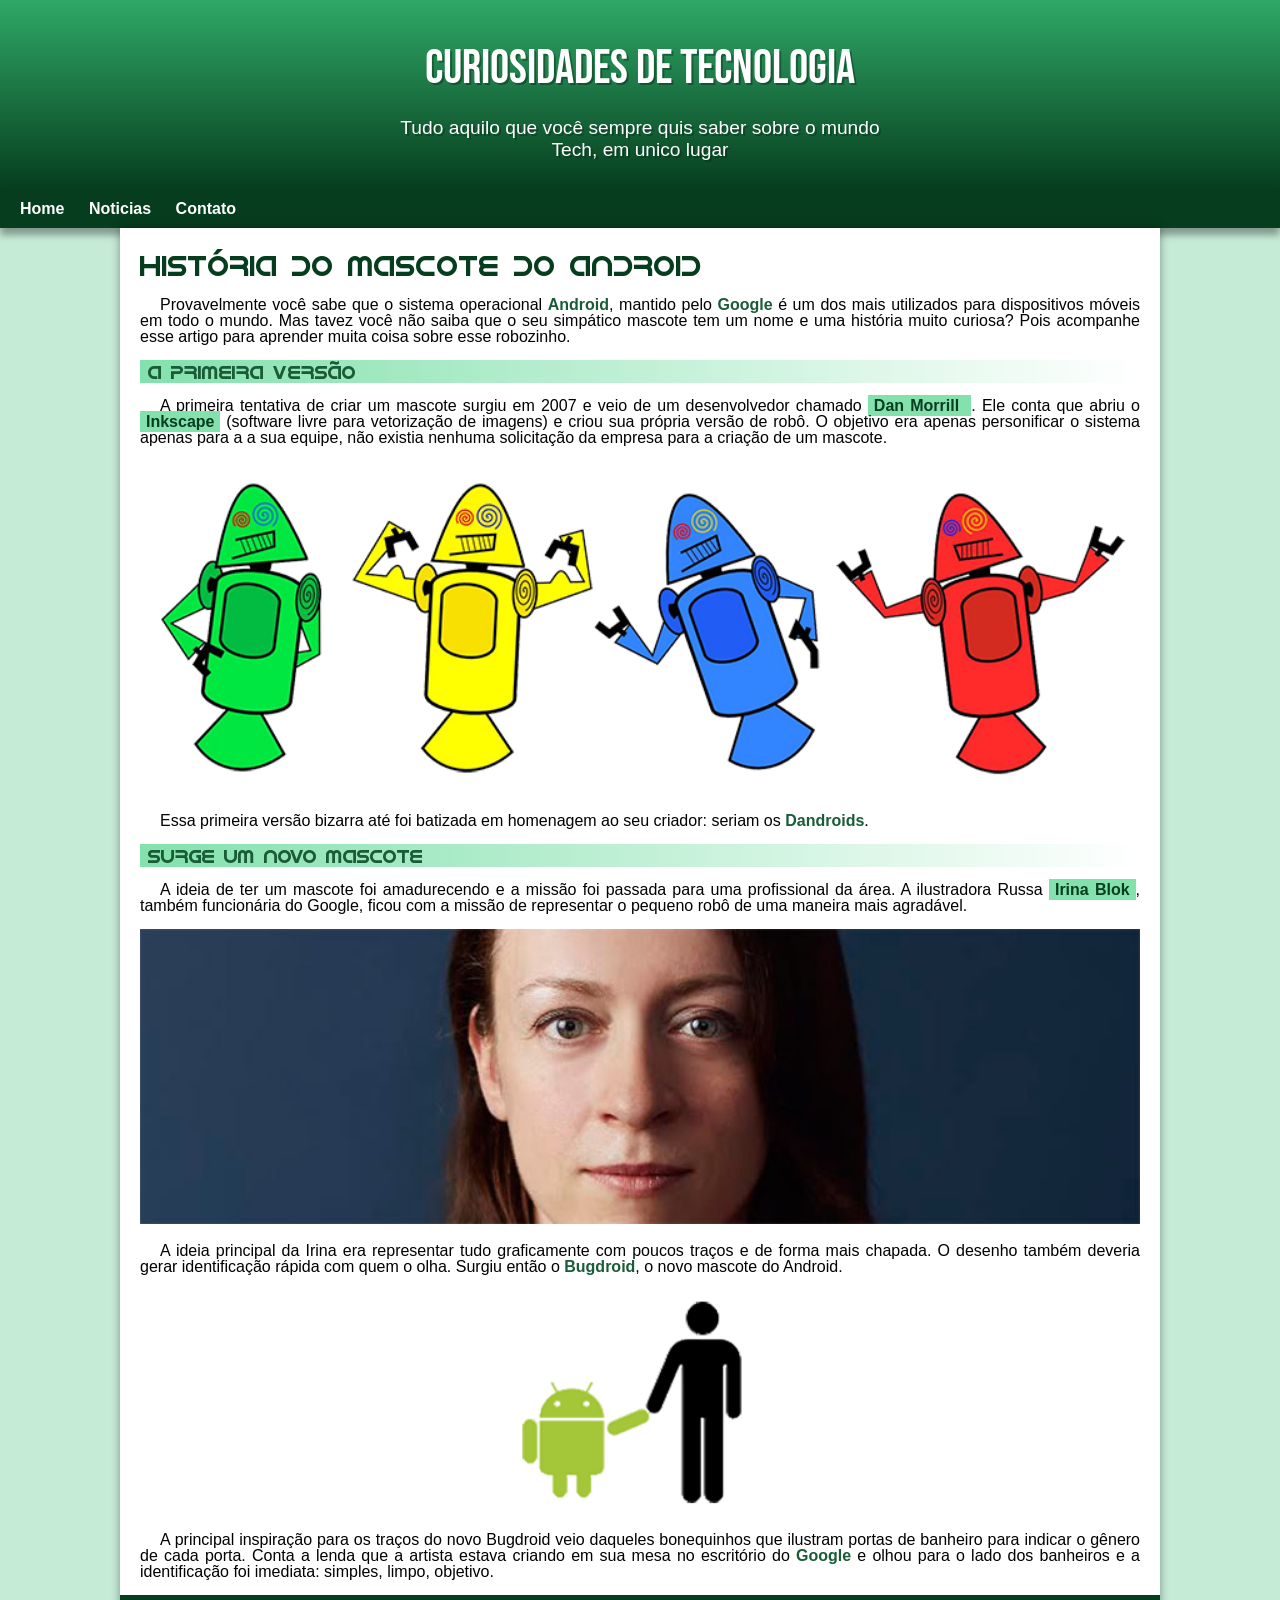
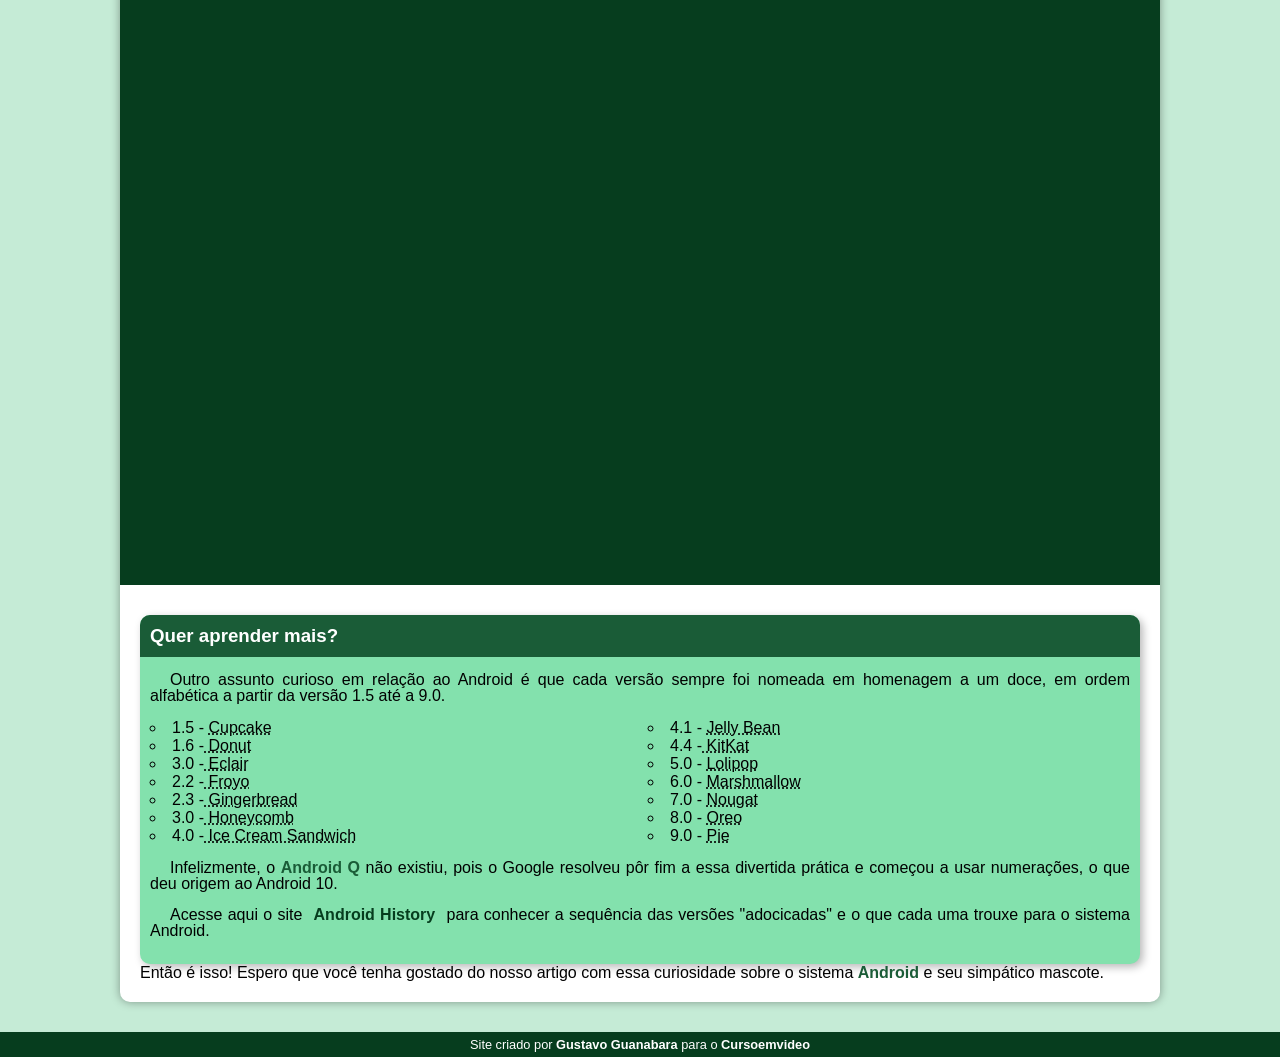
<file: index.html>
<!DOCTYPE html>
<html lang="pt-br">
<head>
    <meta charset="UTF-8">
    <meta name="viewport" content="width=device-width, initial-scale=1.0">
    <title>Como surgiu o mascote do androide</title>
    <link rel="shortcut icon" href="imagens/favicon.ico" type="image/x-icon">
    <link rel="stylesheet" href="estilo/style.css">
</head>
<body>
    <header>
        <h1> Curiosidades de Tecnologia </h1>
        <p>Tudo aquilo que você sempre quis saber sobre o mundo Tech, em unico lugar</p>

    </header>
    <nav>
        <a href="#">Home</a>
        <a href="#">Noticias</a>
         <a href="#">Contato</a>
    </nav>
    <main>
        <article>
            <h1>História do Mascote do Android</h1>

            <p>Provavelmente você sabe que o sistema operacional <strong>Android</strong>, mantido pelo <strong>Google</strong> é um dos mais utilizados para dispositivos móveis em todo o mundo. Mas tavez você não saiba que o seu simpático mascote tem um nome e uma história muito curiosa? Pois acompanhe esse artigo para aprender muita coisa sobre esse robozinho.</p>

            <h2>A primeira versão</h2>

            <p>A primeira tentativa de criar um mascote surgiu em 2007 e veio de um desenvolvedor chamado <a href="https://ausdroid.net/news/2013/01/04/dan-morrill-shows-us-the-android-mascots-that-could-have-been/" target="_blank" class="externo">Dan Morrill </a>. Ele conta que abriu o <a href="https://inkscape.org/fr/" target="_blank">Inkscape</a> (software livre para vetorização de imagens) e criou sua própria versão de robô. O objetivo era apenas personificar o sistema apenas para a a sua equipe, não existia nenhuma solicitação da empresa para a criação de um mascote.</p>

            <picture>
              
               <source media="(min-width:800px )" srcset="imagens/dan-droids.png">
               <img src="imagens/dan-droids-pq.png" alt="Primeiro mascote do androide">
               
            </picture>

            <p>Essa primeira versão bizarra até foi batizada em homenagem ao seu criador: seriam os <strong>Dandroids</strong>.</p>

            <h2>Surge um novo mascote</h2>

            <p>A ideia de ter um mascote foi amadurecendo e a missão foi passada para uma profissional da área. A ilustradora Russa <a href="https://www.irinablok.com"target="_blank">Irina Blok</a>, também funcionária do Google, ficou com a missão de representar o pequeno robô de uma maneira mais agradável.</p>

            <picture>
               <source media="(max-width:600px )" srcset="imagens/irina-blok-pq.jpg">
               <img src="imagens/irina-blok.jpg" alt="Irina Blok, criadora do Bugdroid">
            </picture>

            <p>A ideia principal da Irina era representar tudo graficamente com poucos traços e de forma mais chapada. O desenho também deveria gerar identificação rápida com quem o olha. Surgiu então o <strong>Bugdroid</strong>, o novo mascote do Android.</p>

            <img src="imagens/bugdroid.png" class="pequena" alt="Bugdroid">

            <p>A principal inspiração para os traços do novo Bugdroid veio daqueles bonequinhos que ilustram portas de banheiro para indicar o gênero de cada porta. Conta a lenda que a artista estava criando em sua mesa no escritório do <strong>Google</strong> e olhou para o lado dos banheiros e a identificação foi imediata: simples, limpo, objetivo.</p>

            <div class="video">
               <iframe width="560" height="315" src="https://www.youtube.com/embed/l2UDgpLz20M?si=J1RScNRCAWOciqc0" title="YouTube video player" frameborder="0" allow="accelerometer; autoplay; clipboard-write; encrypted-media; gyroscope; picture-in-picture; web-share" referrerpolicy="strict-origin-when-cross-origin" allowfullscreen></iframe>
            </div>
            
             <aside>
                 <h3>Quer aprender mais? </h3>
                 
                             <p>Outro assunto curioso em relação ao Android é que cada versão sempre foi nomeada em homenagem a um doce, em ordem alfabética a partir da versão 1.5 até a 9.0.</p>
                 
                             <ul>
                                 <li>
                                    1.5 - <abbr title="Bolo de copo ">Cupcake</abbr>

                                 </li>
                                 <li>
                                    1.6 -<abbr title="Rosquinha"> Donut</abbr>

                                 </li>
                                 <li>
                                    3.0 -<abbr title="Bomba"> Eclair</abbr>

                                 </li>
                                 <li>
                                    2.2 -<abbr title="Iogurte congelado"> Froyo</abbr>

                                 </li>
                                 <li>
                                    2.3 -<abbr title="Biscoito de Gengibre"> Gingerbread</abbr>

                                 </li>
                                 <li>
                                    3.0 -<abbr title="Favo de mel "> Honeycomb</abbr>

                                 </li>
                                <li>
                                    4.0 -<abbr title="Sanduiche de soverte"> Ice Cream Sandwich</abbr>

                                </li> 
                                 <li>
                                    4.1 - <abbr title="Jujuba">Jelly Bean</abbr>

                                 </li>
                                 <li>
                                    4.4 -<abbr title="Kitkat"> KitKat</abbr>

                                 </li>
                                 <li>
                                    5.0 - <abbr title="Pirulito">Lolipop</abbr>

                                 </li>
                                 <li>
                                    6.0 - <abbr title="Marshmallow">Marshmallow</abbr>

                                 </li>
                                 <li>
                                    7.0 - <abbr title="Torrone">Nougat</abbr>

                                 </li>
                                 <li>
                                    8.0 - <abbr title="Oreo">Oreo</abbr>

                                 </li>
                                 <li>
                                    9.0 - <abbr title="Torta">Pie</abbr>

                                 </li>
                             </ul>
                 
                             <p>Infelizmente, o <strong>Android Q</strong> não existiu, pois o Google resolveu pôr fim a essa divertida prática e começou a usar numerações, o que deu origem ao Android 10.</p>
                 
                             <p>Acesse aqui o site <a href="https://www.android.com/intl/en_uk/"target="_blank">Android History</a> para conhecer a sequência das versões "adocicadas" e o que cada uma trouxe para o sistema Android.</p>
             </aside>
           

            Então é isso! Espero que você tenha gostado do nosso artigo com essa curiosidade sobre o sistema <strong>Android</strong> e seu simpático mascote.


        </article>

    </main>
    <footer>
        <p>Site criado por <a href="https://gustavoguanabara.github.io/"target="_blank">Gustavo Guanabara</a> para o <a href="https://www.youtube.com/c/CursoemV%C3%ADdeo" target="_blank">Cursoemvideo</a></p>

    </footer>
    
</body>
</html>
</file>
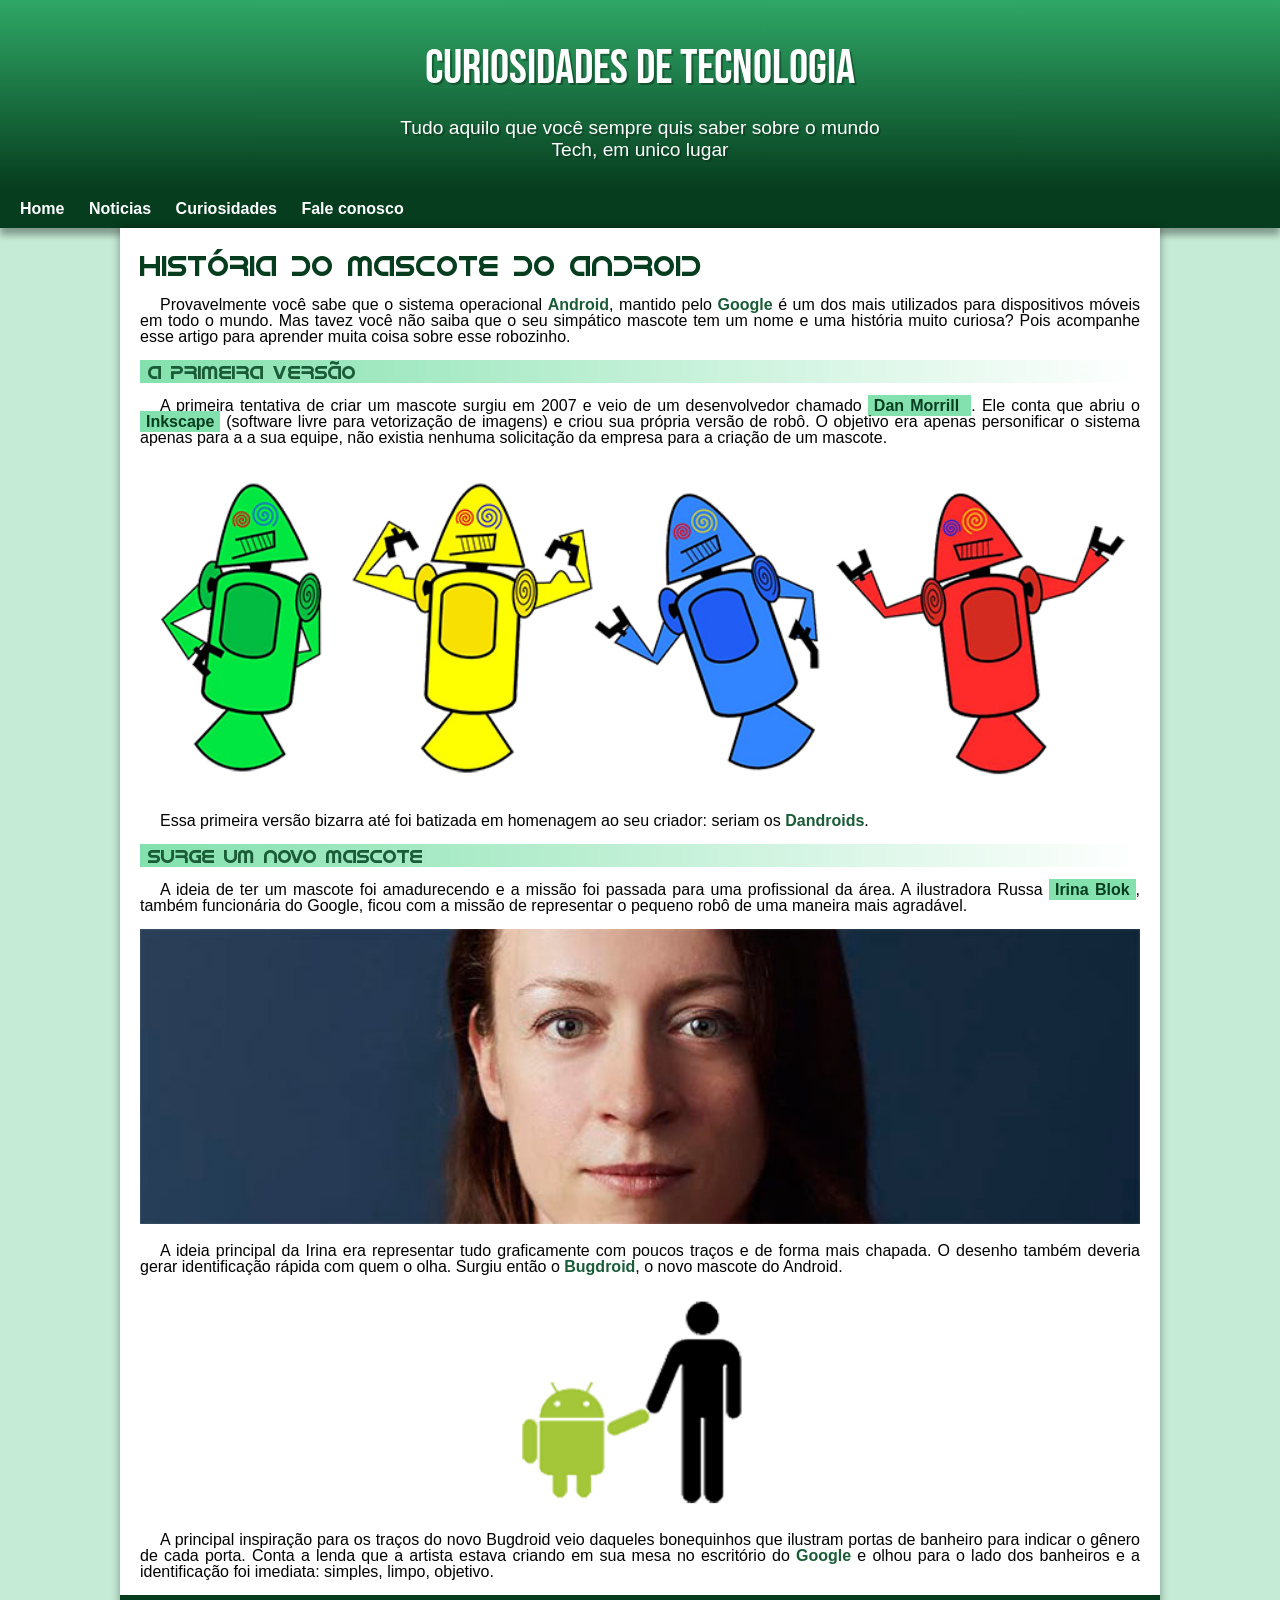
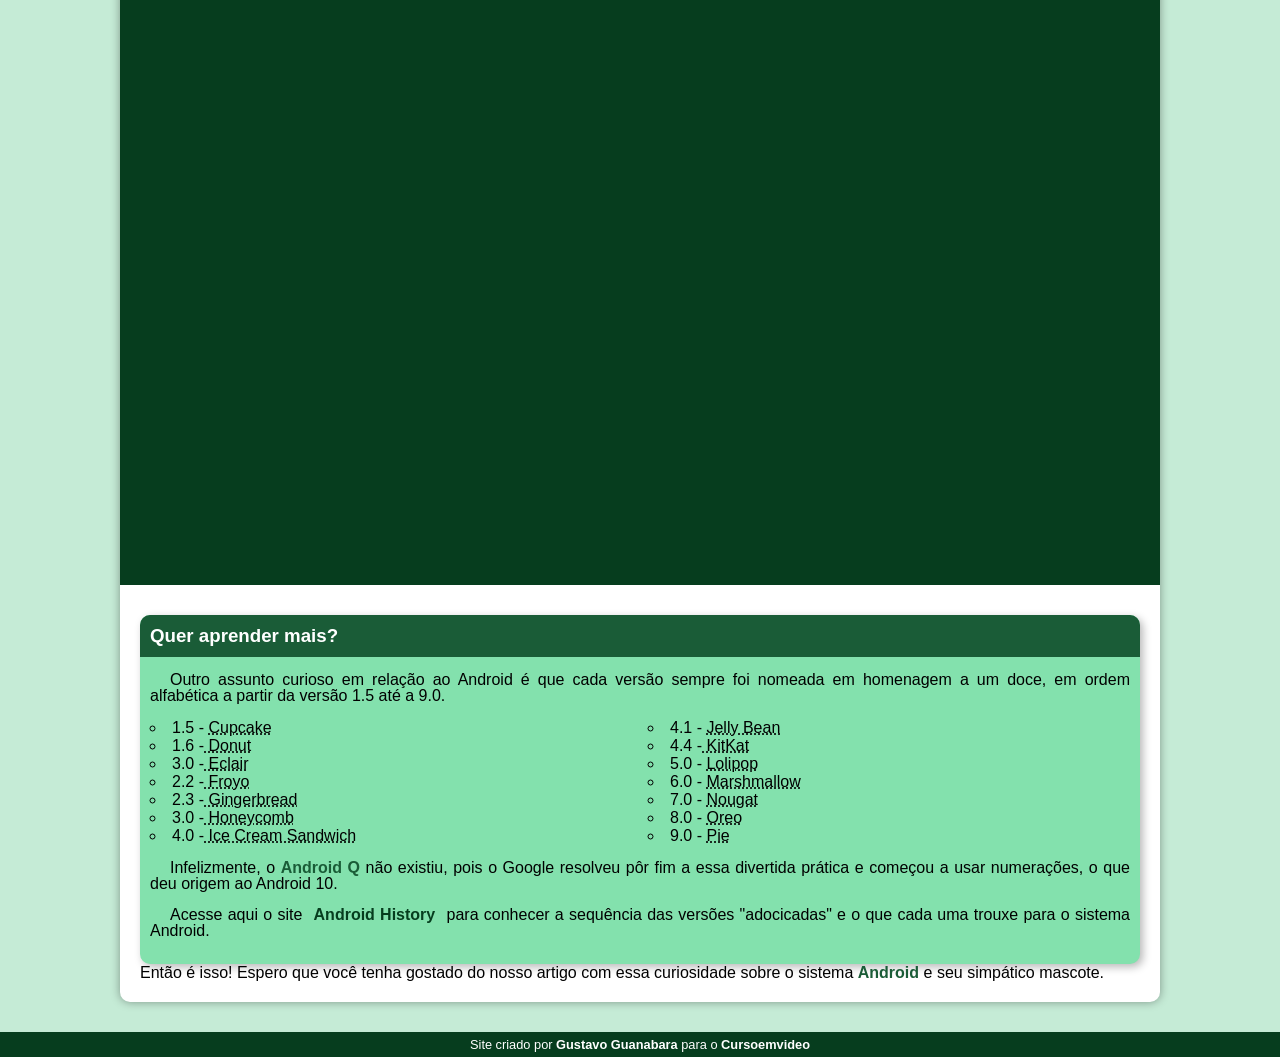
<file: android.html>
<!DOCTYPE html>
<html lang="pt-br">
<head>
    <meta charset="UTF-8">
    <meta name="viewport" content="width=device-width, initial-scale=1.0">
    <title>Como surgiu o mascote do androide</title>
    <link rel="shortcut icon" href="imagens/favicon.ico" type="image/x-icon">
    <link rel="stylesheet" href="estilo/style.css">
</head>
<body>
    <header>
        <h1> Curiosidades de Tecnologia </h1>
        <p>Tudo aquilo que você sempre quis saber sobre o mundo Tech, em unico lugar</p>

    </header>
    <nav>
        <a href="#">Home</a>
        <a href="#">Noticias</a>
        <a href="#">Curiosidades</a>
        <a href="#">Fale conosco</a>
    </nav>
    <main>
        <article>
            <h1>História do Mascote do Android</h1>

            <p>Provavelmente você sabe que o sistema operacional <strong>Android</strong>, mantido pelo <strong>Google</strong> é um dos mais utilizados para dispositivos móveis em todo o mundo. Mas tavez você não saiba que o seu simpático mascote tem um nome e uma história muito curiosa? Pois acompanhe esse artigo para aprender muita coisa sobre esse robozinho.</p>

            <h2>A primeira versão</h2>

            <p>A primeira tentativa de criar um mascote surgiu em 2007 e veio de um desenvolvedor chamado <a href="https://ausdroid.net/news/2013/01/04/dan-morrill-shows-us-the-android-mascots-that-could-have-been/" target="_blank" class="externo">Dan Morrill </a>. Ele conta que abriu o <a href="https://inkscape.org/fr/" target="_blank">Inkscape</a> (software livre para vetorização de imagens) e criou sua própria versão de robô. O objetivo era apenas personificar o sistema apenas para a a sua equipe, não existia nenhuma solicitação da empresa para a criação de um mascote.</p>

            <picture>
              
               <source media="(min-width:800px )" srcset="imagens/dan-droids.png">
               <img src="imagens/dan-droids-pq.png" alt="Primeiro mascote do androide">
               
            </picture>

            <p>Essa primeira versão bizarra até foi batizada em homenagem ao seu criador: seriam os <strong>Dandroids</strong>.</p>

            <h2>Surge um novo mascote</h2>

            <p>A ideia de ter um mascote foi amadurecendo e a missão foi passada para uma profissional da área. A ilustradora Russa <a href="https://www.irinablok.com"target="_blank">Irina Blok</a>, também funcionária do Google, ficou com a missão de representar o pequeno robô de uma maneira mais agradável.</p>

            <picture>
               <source media="(max-width:600px )" srcset="imagens/irina-blok-pq.jpg">
               <img src="imagens/irina-blok.jpg" alt="Irina Blok, criadora do Bugdroid">
            </picture>

            <p>A ideia principal da Irina era representar tudo graficamente com poucos traços e de forma mais chapada. O desenho também deveria gerar identificação rápida com quem o olha. Surgiu então o <strong>Bugdroid</strong>, o novo mascote do Android.</p>

            <img src="imagens/bugdroid.png" class="pequena" alt="Bugdroid">

            <p>A principal inspiração para os traços do novo Bugdroid veio daqueles bonequinhos que ilustram portas de banheiro para indicar o gênero de cada porta. Conta a lenda que a artista estava criando em sua mesa no escritório do <strong>Google</strong> e olhou para o lado dos banheiros e a identificação foi imediata: simples, limpo, objetivo.</p>

            <div class="video">
               <iframe width="560" height="315" src="https://www.youtube.com/embed/l2UDgpLz20M?si=J1RScNRCAWOciqc0" title="YouTube video player" frameborder="0" allow="accelerometer; autoplay; clipboard-write; encrypted-media; gyroscope; picture-in-picture; web-share" referrerpolicy="strict-origin-when-cross-origin" allowfullscreen></iframe>
            </div>
            
             <aside>
                 <h3>Quer aprender mais? </h3>
                 
                             <p>Outro assunto curioso em relação ao Android é que cada versão sempre foi nomeada em homenagem a um doce, em ordem alfabética a partir da versão 1.5 até a 9.0.</p>
                 
                             <ul>
                                 <li>
                                    1.5 - <abbr title="Bolo de copo ">Cupcake</abbr>

                                 </li>
                                 <li>
                                    1.6 -<abbr title="Rosquinha"> Donut</abbr>

                                 </li>
                                 <li>
                                    3.0 -<abbr title="Bomba"> Eclair</abbr>

                                 </li>
                                 <li>
                                    2.2 -<abbr title="Iogurte congelado"> Froyo</abbr>

                                 </li>
                                 <li>
                                    2.3 -<abbr title="Biscoito de Gengibre"> Gingerbread</abbr>

                                 </li>
                                 <li>
                                    3.0 -<abbr title="Favo de mel "> Honeycomb</abbr>

                                 </li>
                                <li>
                                    4.0 -<abbr title="Sanduiche de soverte"> Ice Cream Sandwich</abbr>

                                </li> 
                                 <li>
                                    4.1 - <abbr title="Jujuba">Jelly Bean</abbr>

                                 </li>
                                 <li>
                                    4.4 -<abbr title="Kitkat"> KitKat</abbr>

                                 </li>
                                 <li>
                                    5.0 - <abbr title="Pirulito">Lolipop</abbr>

                                 </li>
                                 <li>
                                    6.0 - <abbr title="Marshmallow">Marshmallow</abbr>

                                 </li>
                                 <li>
                                    7.0 - <abbr title="Torrone">Nougat</abbr>

                                 </li>
                                 <li>
                                    8.0 - <abbr title="Oreo">Oreo</abbr>

                                 </li>
                                 <li>
                                    9.0 - <abbr title="Torta">Pie</abbr>

                                 </li>
                             </ul>
                 
                             <p>Infelizmente, o <strong>Android Q</strong> não existiu, pois o Google resolveu pôr fim a essa divertida prática e começou a usar numerações, o que deu origem ao Android 10.</p>
                 
                             <p>Acesse aqui o site <a href="https://www.android.com/intl/en_uk/"target="_blank">Android History</a> para conhecer a sequência das versões "adocicadas" e o que cada uma trouxe para o sistema Android.</p>
             </aside>
           

            Então é isso! Espero que você tenha gostado do nosso artigo com essa curiosidade sobre o sistema <strong>Android</strong> e seu simpático mascote.


        </article>

    </main>
    <footer>
        <p>Site criado por <a href="https://gustavoguanabara.github.io/"target="_blank">Gustavo Guanabara</a> para o <a href="https://www.youtube.com/c/CursoemV%C3%ADdeo" target="_blank">Cursoemvideo</a></p>

    </footer>
    
</body>
</html>
</file>
<file: estilo/style.css>
@charset "UTF-8";
@import url('https://fonts.googleapis.com/css2?family=Bebas+Neue&display=swap');
@font-face {
    font-family: Android;
    src: url(../fontes/idroid.otf) format(truetype)
     
}

*{
margin: 0px;
padding:0px;

}
:root{

    --cor0:#c5ebd6;
    --cor1:#83e1ad;
    --cor2:#3ddc84;
    --cor3:#2fa866;
    --cor4:#1a5c37;
    --cor5:#063d1e;
    --fonte-padrao: Arial, Verdana, Helvetica, sans-serif;
    --fonte-destaque: 'Bebas Neue', sans-serif;
    --fonte-android:Android, cursive;
   





}
body{
    background-color: var(--cor0);
    font-family: var(--fonte-padrao);
}

a.externo::after{

    content: \1F517;
    
    
}



header{

    background-image:linear-gradient(to bottom,var(--cor3),var(--cor5));
    min-height:150px;
    text-align: center;
    padding-top: 40px;

}

header > h1 {
    color: white;
    font-family: var(--fonte-destaque);
    font-weight: normal;
    margin-bottom: 20px;
    font-size: 3em;
    text-shadow:2px 2px 0px rgba(0, 0, 0, 0.295);

}

header > p{
font-family: var(--fonte-padrao);
font-size: 1.2em;
color:white;
max-width: 500px;
margin:auto;
padding-right:10px ;
padding-left: 10px;
text-shadow:2px 2px 0px rgba(0, 0, 0, 0.24);




}

nav{

    background-color: var(--cor5);
    padding:10px;
    box-shadow: 0px 7px 7px rgba(0, 0, 0, 0.349);

}
nav > a{
    color:white;
    padding:10px;
    text-decoration: none;
    font-weight: bold;
    border-radius: 5px;
    transition-duration: .5s;


}

nav > a:hover{

    background-color:var(--cor3) ;
    color:var(--cor5)
}



main{
    background-color: white;
    min-width:300px ;
    max-width:1000px ;
    margin:auto;
    margin-bottom: 30px;
    padding:20px;
    box-shadow:0px 0px 10px rgba(0, 0, 0, 0.363);
    border-bottom-left-radius: 10px ;
    border-bottom-right-radius: 10px;
}

main img{
   
    width:100%; 
}

main img.pequena{
    max-width: 350px;
    display:block;
    margin:auto;
    

}
main h1{

color:var(--cor5);
font-family: var(--fonte-android);
font-weight: normal;
font-size: 1.8em;
}

main h2 {

    font-family: var(--fonte-android);
    color:var(--cor4);
    font-weight: normal;
    font-size: 1.2em;
    background-image: linear-gradient(to right,var(--cor1), transparent);
    text-indent: 8px;
}

main p{
    margin:15px 0px;
    text-align: justify;
    text-indent: 20px;
    font-size: 1em;
    line-height: 1em;
    
    }

main strong{
    color:var(--cor4);
    font-weight: bold;
   
}

main a{

text-decoration: none;
font-weight: bold;
color:var(--cor5);
background-color: var(--cor1);
padding: 2px 6px;

}

main a:hover{
text-decoration: underline;
color:var(--cor4);

}

div.video{
background-color: var(--cor5);
margin: 0px -20px 30px -20px;
padding:20px;
padding-bottom: 57%;
position: relative;

}

div.video > iframe{

position: absolute;
top:5%;
left:5%;
width:90%;
height: 90%;


}

aside{
    background-color: var(--cor1);
    padding:10px ;
    border-radius: 10px;
    box-shadow: 3px 3px 8px rgba(0, 0, 0, 0.281);




}

aside >ul{
    list-style-type:circle;
    list-style-position: inside;
    columns: 2;
    



}
aside >h3{
background-color: var(--cor4);
color:white;
padding:10px;
margin:-10px -10px 0px -10px;
border-radius:10px 10px 0px 0px ;





}


footer{
    background-color:var(--cor5);
    color:white;
    text-align: center;
    font-size: 0.8em;
    padding: 5px;


}

footer  a{
color: white;
font-weight: bolder;
text-decoration: none;

}

footer a:hover{
    text-decoration: underline;
    color:var(--cor1);


}
</file>
